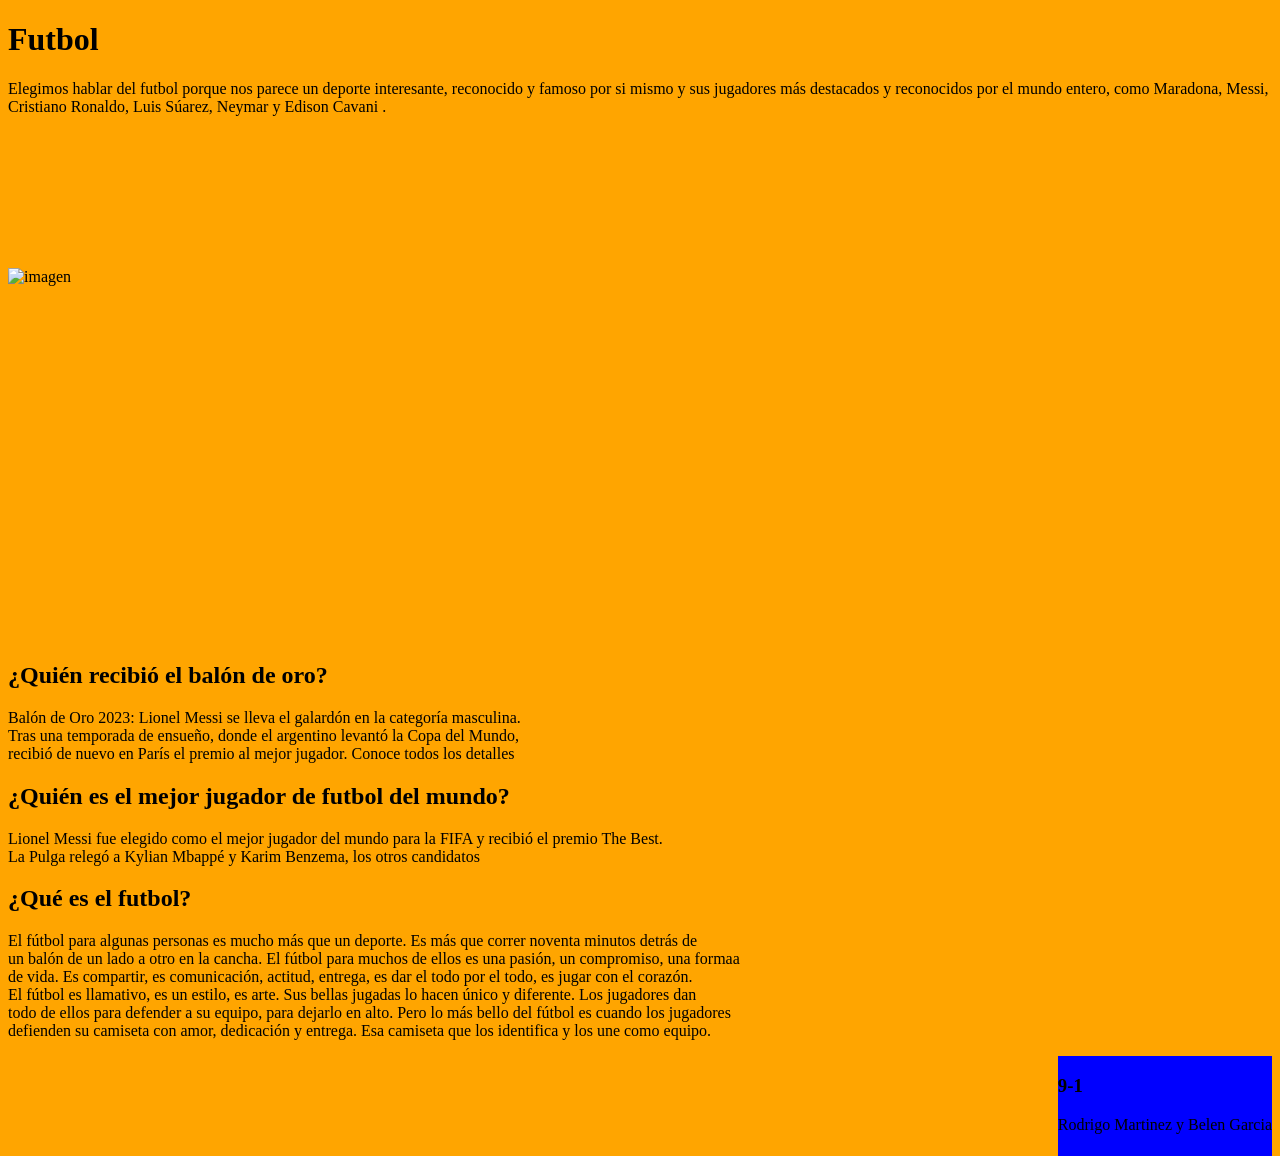
<file: index.html>
<!DOCTYPE html>
<html lang="es">
<head></head>
  <meta charse="UTF-8">
  <title>Página deportes</title>
  <link rel="stylesheet" href="estilos.css">
  </head>
  <body>
 <div    id="Caja1">
<h1>Futbol</h1>
<p>Elegimos hablar del futbol porque nos parece un deporte interesante, reconocido y 
  famoso por si mismo y sus jugadores más destacados y reconocidos por el mundo entero,
  como Maradona, Messi, Cristiano Ronaldo, Luis Súarez, Neymar y Edison Cavani .</p>

 </div>

  <section  id="Multimedia">
   <img  scr="https://s3.amazonaws.com/arc-wordpress-client-uploads/infobae-wp/wp-content/uploads/2017/12/25113634/messi-neymar-suarez-aguero-vidal-1920.jpg" alt="imagen">
    <iframe width="auto" height="40%" src="https://www.youtube.com/embed/pYnFDo0yrxU?si=qlMfJDRGMmZbg6YL" title="YouTube video player" frameborder="0" allow="accelerometer; autoplay; clipboard-write; encrypted-media; gyroscope; picture-in-picture; web-share" allowfullscreen></iframe>
    <iframe style="border-radius:12px" src="https://open.spotify.com/embed/track/0WFZXEXWvt7F0fo418CrQX?utm_source=generator" width="75%" height="352" frameBorder="0" allowfullscreen="" allow="autoplay; clipboard-write; encrypted-media; fullscreen; picture-in-picture" loading="lazy"></iframe>
  </section>
    <section id="info">
      <article class="article">
        <h2>¿Quién recibió el balón de oro?</h2>
        <p>Balón de Oro 2023: Lionel Messi se lleva el galardón en la categoría masculina.<br>
          Tras una temporada de ensueño, donde el argentino levantó la Copa del Mundo, <br>
          recibió de nuevo en París el premio al mejor jugador. Conoce todos los detalles</p>
      </article>
      <article class="article">
        <h2>¿Quién es el mejor jugador de futbol del mundo?</h2>
        <p>Lionel Messi fue elegido como el mejor jugador del mundo para la FIFA y recibió el premio The Best.<br>
          La Pulga relegó a Kylian Mbappé y Karim Benzema, los otros candidatos</p>
      </article>
      <article class="article">
        <h2>¿Qué es el futbol?</h2>
        <p>El fútbol para algunas personas es mucho más que un deporte. Es más que correr noventa minutos detrás de<br>
          un balón de un lado a otro en la cancha. El fútbol para muchos de ellos es una pasión, un compromiso, una formaa<br>
          de vida. Es compartir, es comunicación, actitud, entrega, es dar el todo por el todo, es jugar con el corazón.<br>
          El fútbol es llamativo, es un estilo, es arte. Sus bellas jugadas lo hacen único y diferente. Los jugadores dan<br>
          todo de ellos para defender a su equipo, para dejarlo en alto. Pero lo más bello del fútbol es cuando los jugadores<br> 
          defienden su camiseta con amor, dedicación y entrega. Esa camiseta que los identifica y los une como equipo.</p>
      </article>
  
  <aside>
    <h1>9-1</h1>
    <p>Rodrigo Martinez y Belen Garcia</p>
  </aside>
  
    
  </body>

  

  
</html>
</file>
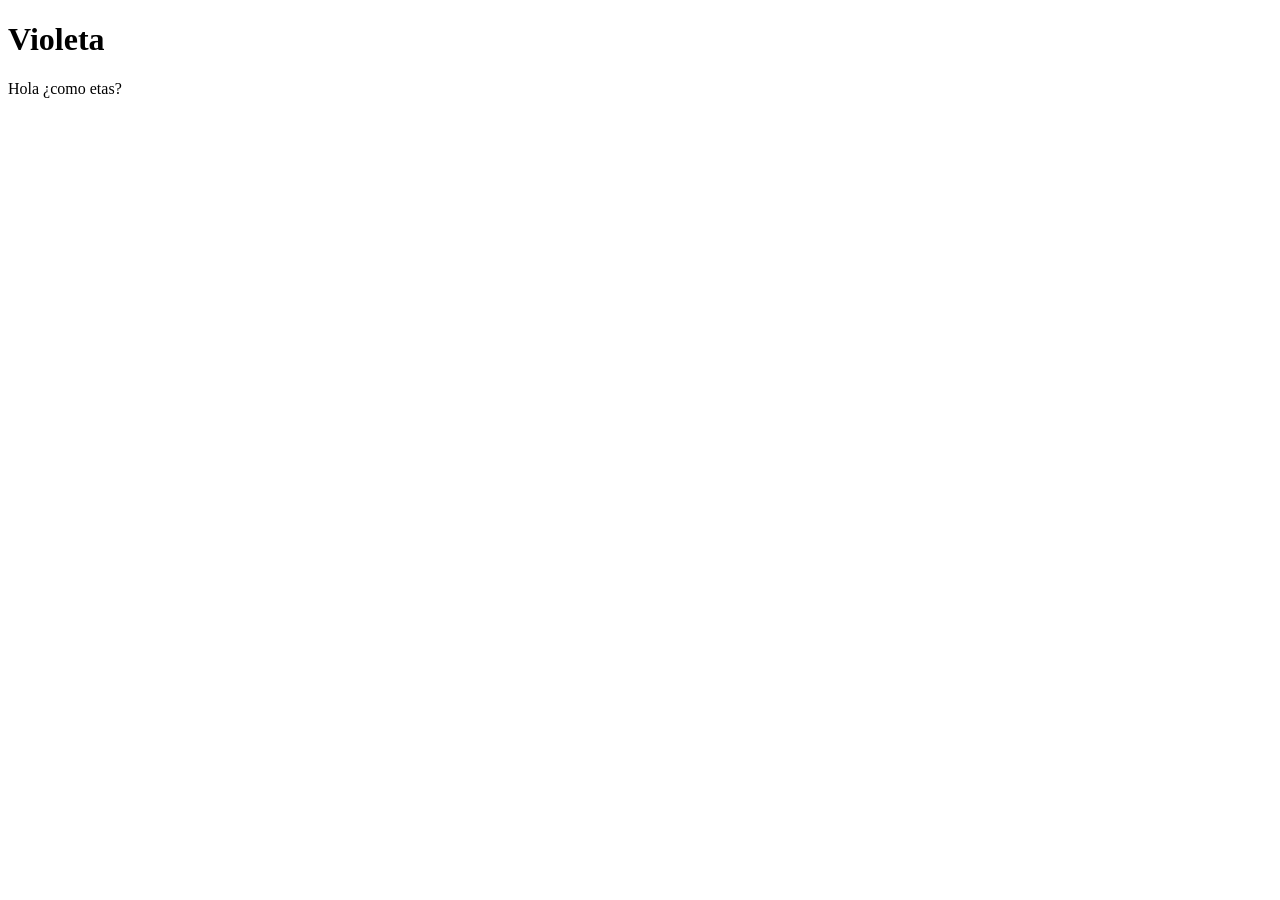
<file: idex.html>
<!DOCTYPE html>
<html lang="es">
<head></head>
  <meta charse="UTF-8">
  <title>Enseñanza</title>
  </head>
  <body>
 <div    id="Caja1">
<h1>Violeta</h1>
<p>Hola ¿como etas?</p>

 </div>
  </body>

  

  
</html>
</file>
<file: estilos.css>
body{
  background-color:orange;
  font-family: ;
  font-size: ;
}
aside{
  background-color:blue;
float:right;
widht:100px;
  height:100px;
}
</file>
